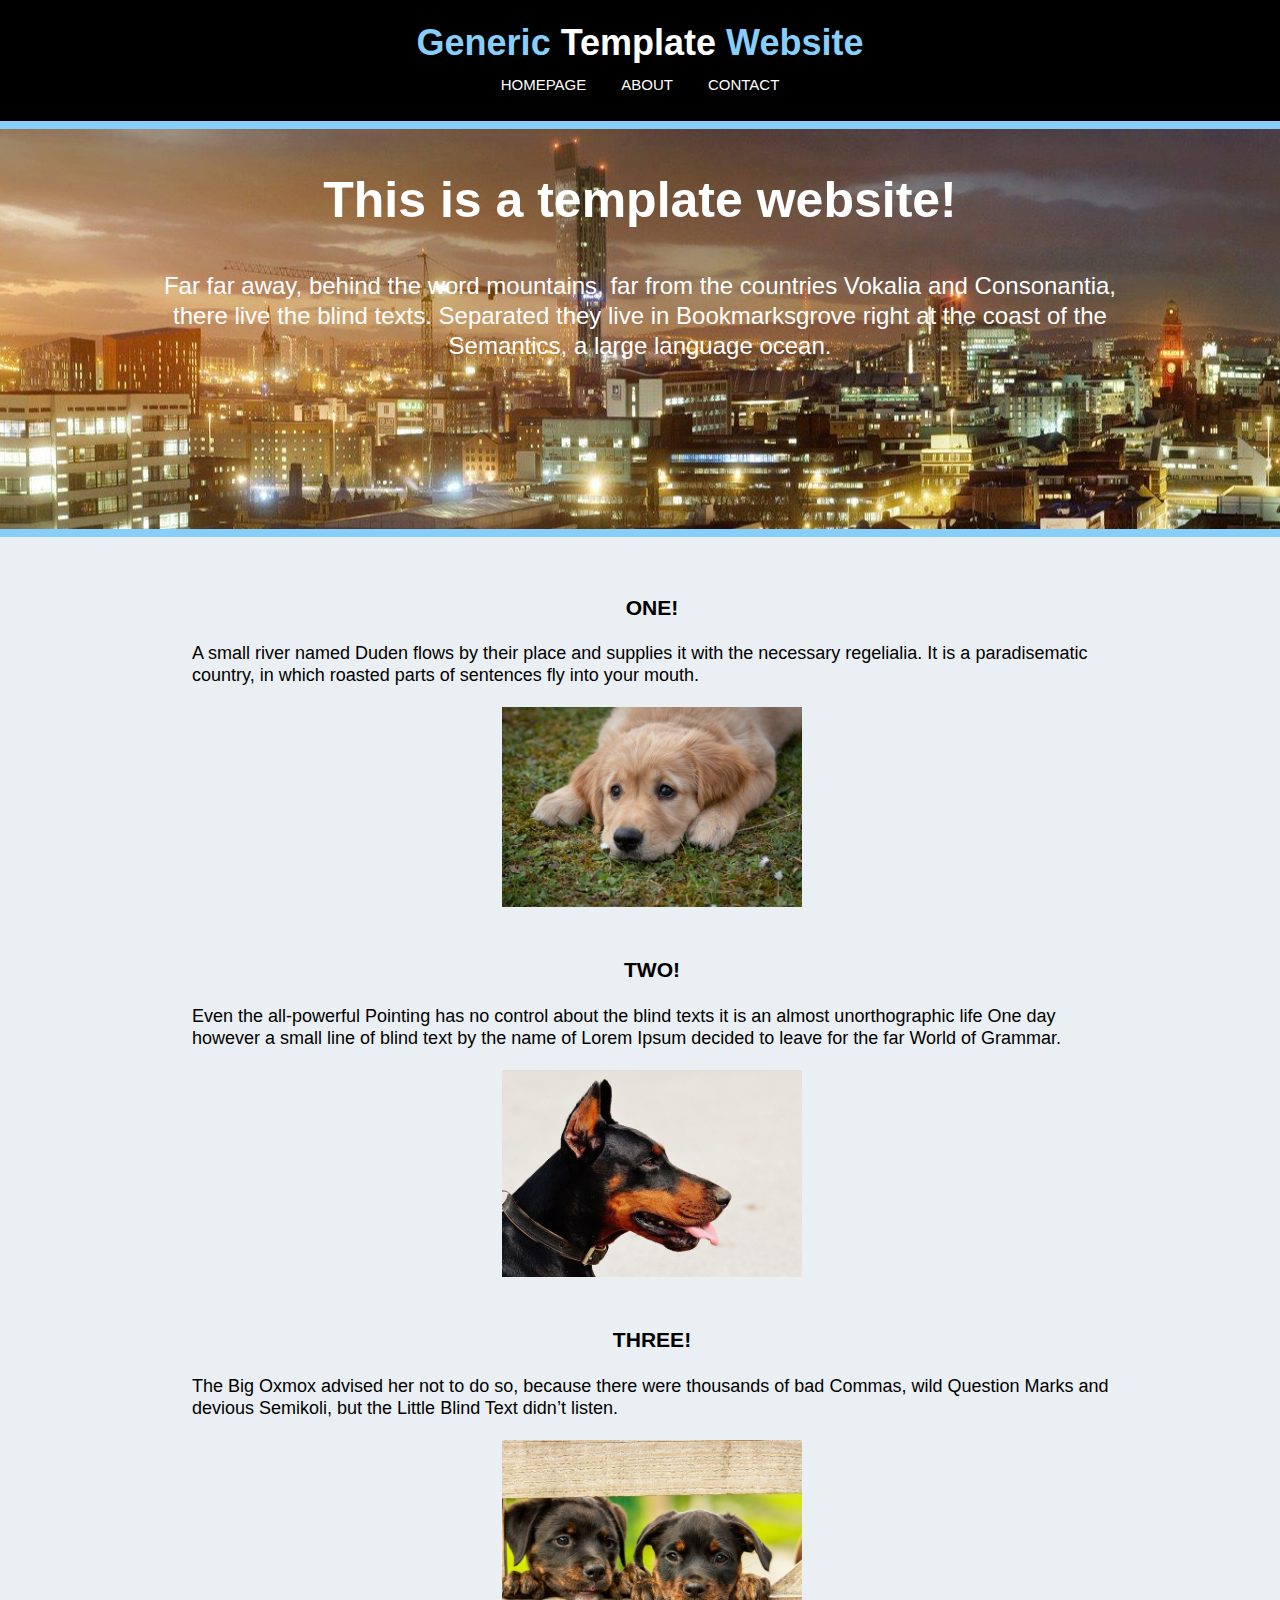
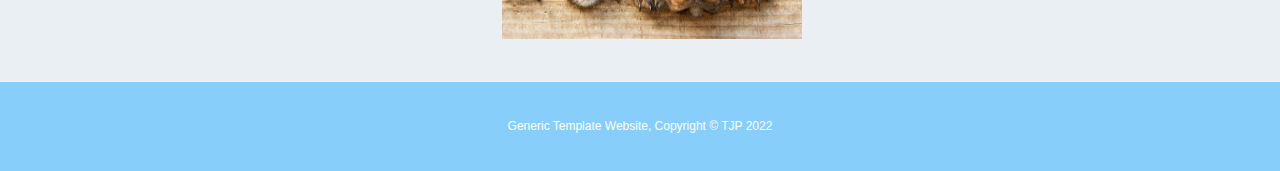
<file: index.html>
<!DOCTYPE html>
<html lang="en">
<head>
    <meta charset="UTF-8">
    <meta http-equiv="X-UA-Compatible" content="IE=edge">
    <meta name="viewport" content="width=device-width, initial-scale=1.0">
    <title>Generic Template Website | Hello There!</title>
    <link rel="stylesheet" href ="main.css">
</head>
<body>
  <header>
    <div class="container">
        <div id="brand">
          <h1><span class="highlighted">Generic</span> Template <span class="highlighted">Website</span></h1>   
        </div>
        <nav>
           <ul>
           <li><a href="index.html">Homepage</a></li>
           <li><a href="about.html">About</a></li>
           <li><a href="contact.html">Contact</a></li>
           </ul>   
        </nav>
    </div>
  </header>
  <section id="display">
    <div class="container">
      <h1>This is a template website!</h1>
      <p>Far far away, behind the word mountains, far from the countries Vokalia and Consonantia, there live the blind texts. Separated they live in Bookmarksgrove right at the coast of the Semantics, a large language ocean.</p>
    </div>
  </section>
  <section id="imageBoxes">
    <div class="container">
      <div class="box">
        <h3>ONE!</h3>  
        <p>A small river named Duden flows by their place and supplies it with the necessary regelialia. It is a paradisematic country, in which roasted parts of sentences fly into your mouth.</p>
        <img src="./img/Golden.jpg">
      </div>
      <div class="box">
          <h3>TWO!</h3>  
          <p>Even the all-powerful Pointing has no control about the blind texts it is an almost unorthographic life One day however a small line of blind text by the name of Lorem Ipsum decided to leave for the far World of Grammar.</p>
          <img src="./img/Doberman.jpg">
      </div>
      <div class="box">
          <h3>THREE!</h3>  
          <p>The Big Oxmox advised her not to do so, because there were thousands of bad Commas, wild Question Marks and devious Semikoli, but the Little Blind Text didn’t listen.</p>
          <img src="./img/Rottweilers.jpg">
      </div>
    </div>
  </section>
  <footer>
    <p>
      Generic Template Website, Copyright &copy; TJP 2022
    </p>
  </footer> 
</body>
</html>
</file>
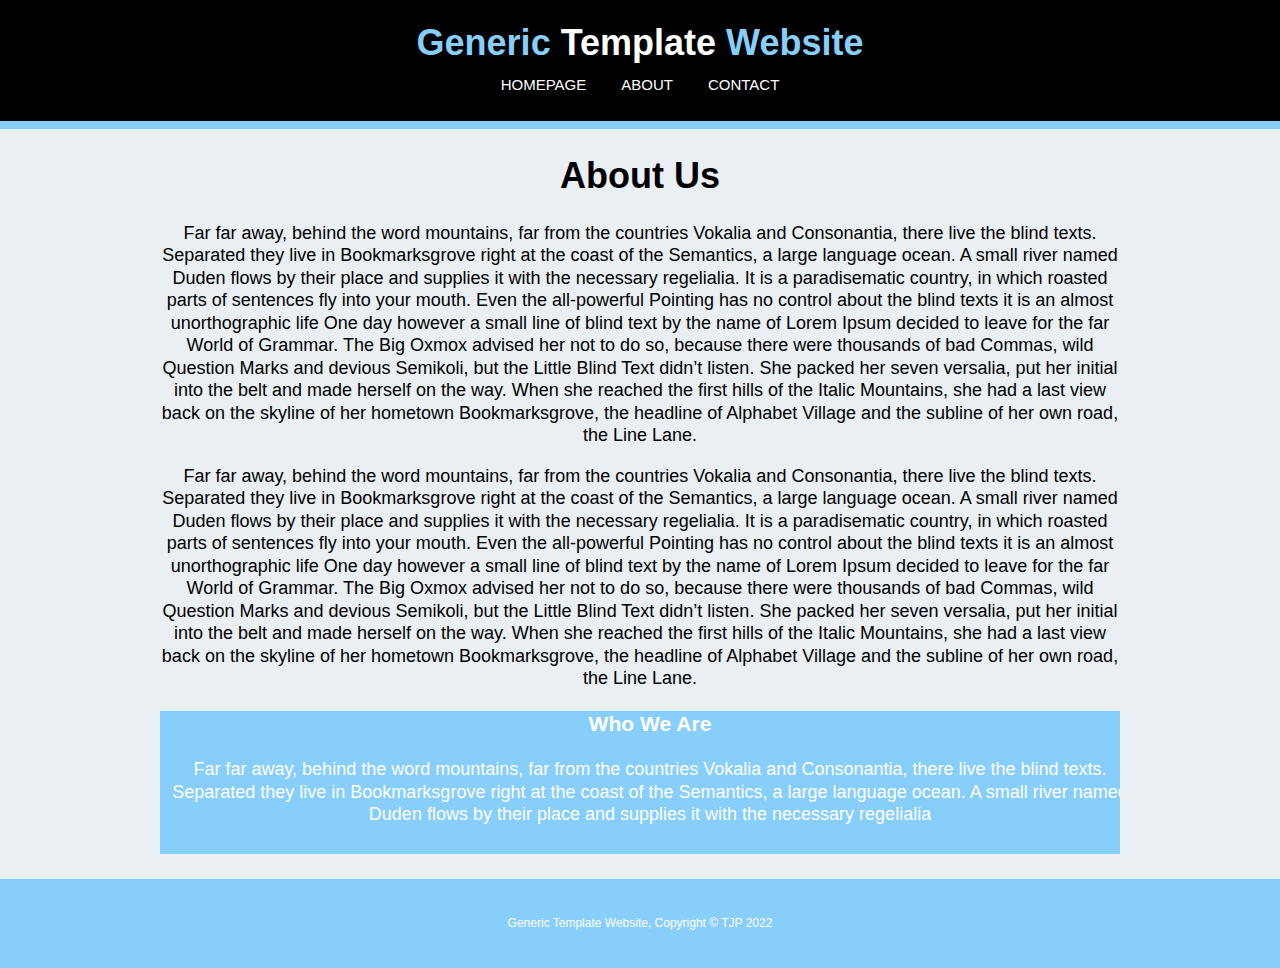
<file: about.html>
<!DOCTYPE html>
<html lang="en">
<head>
    <meta charset="UTF-8">
    <meta http-equiv="X-UA-Compatible" content="IE=edge">
    <meta name="viewport" content="width=device-width, initial-scale=1.0">
    <title>About this Generic Template Website</title>
    <link rel="stylesheet" href ="main.css">
</head>
<body>
  <header>
    <div class="container">
        <div id="brand">
          <h1><span class="highlighted">Generic</span> Template <span class="highlighted">Website</span></h1>   
        </div>
        <nav>
           <ul>
           <li><a href="index.html">Homepage</a></li>
           <li><a href="about.html">About</a></li>
           <li><a href="contact.html">Contact</a></li>
           </ul>   
        </nav>
    </div>
  </header>
  <section id="main">
    <div class="container">
       <article>
           <h1>About Us</h1>
           <p>Far far away, behind the word mountains, far from the countries Vokalia and Consonantia, there live the blind texts. Separated they live in Bookmarksgrove right at the coast of the Semantics, a large language ocean. A small river named Duden flows by their place and supplies it with the necessary regelialia. It is a paradisematic country, in which roasted parts of sentences fly into your mouth. Even the all-powerful Pointing has no control about the blind texts it is an almost unorthographic life One day however a small line of blind text by the name of Lorem Ipsum decided to leave for the far World of Grammar. The Big Oxmox advised her not to do so, because there were thousands of bad Commas, wild Question Marks and devious Semikoli, but the Little Blind Text didn’t listen. She packed her seven versalia, put her initial into the belt and made herself on the way. When she reached the first hills of the Italic Mountains, she had a last view back on the skyline of her hometown Bookmarksgrove, the headline of Alphabet Village and the subline of her own road, the Line Lane.
           </p>
           <p>Far far away, behind the word mountains, far from the countries Vokalia and Consonantia, there live the blind texts. Separated they live in Bookmarksgrove right at the coast of the Semantics, a large language ocean. A small river named Duden flows by their place and supplies it with the necessary regelialia. It is a paradisematic country, in which roasted parts of sentences fly into your mouth. Even the all-powerful Pointing has no control about the blind texts it is an almost unorthographic life One day however a small line of blind text by the name of Lorem Ipsum decided to leave for the far World of Grammar. The Big Oxmox advised her not to do so, because there were thousands of bad Commas, wild Question Marks and devious Semikoli, but the Little Blind Text didn’t listen. She packed her seven versalia, put her initial into the belt and made herself on the way. When she reached the first hills of the Italic Mountains, she had a last view back on the skyline of her hometown Bookmarksgrove, the headline of Alphabet Village and the subline of her own road, the Line Lane.
           </p>
       </article>
       <aside id="sidebar">
           <h3>Who We Are</h3>
           <p>Far far away, behind the word mountains, far from the countries Vokalia and Consonantia, there live the blind texts. Separated they live in Bookmarksgrove right at the coast of the Semantics, a large language ocean. A small river named Duden flows by their place and supplies it with the necessary regelialia   
           </p>
       </aside>
    </div>
  </section>
  <footer>
    <p>
      Generic Template Website, Copyright &copy; TJP 2022
    </p>
  </footer> 
</body>
</html>
</file>
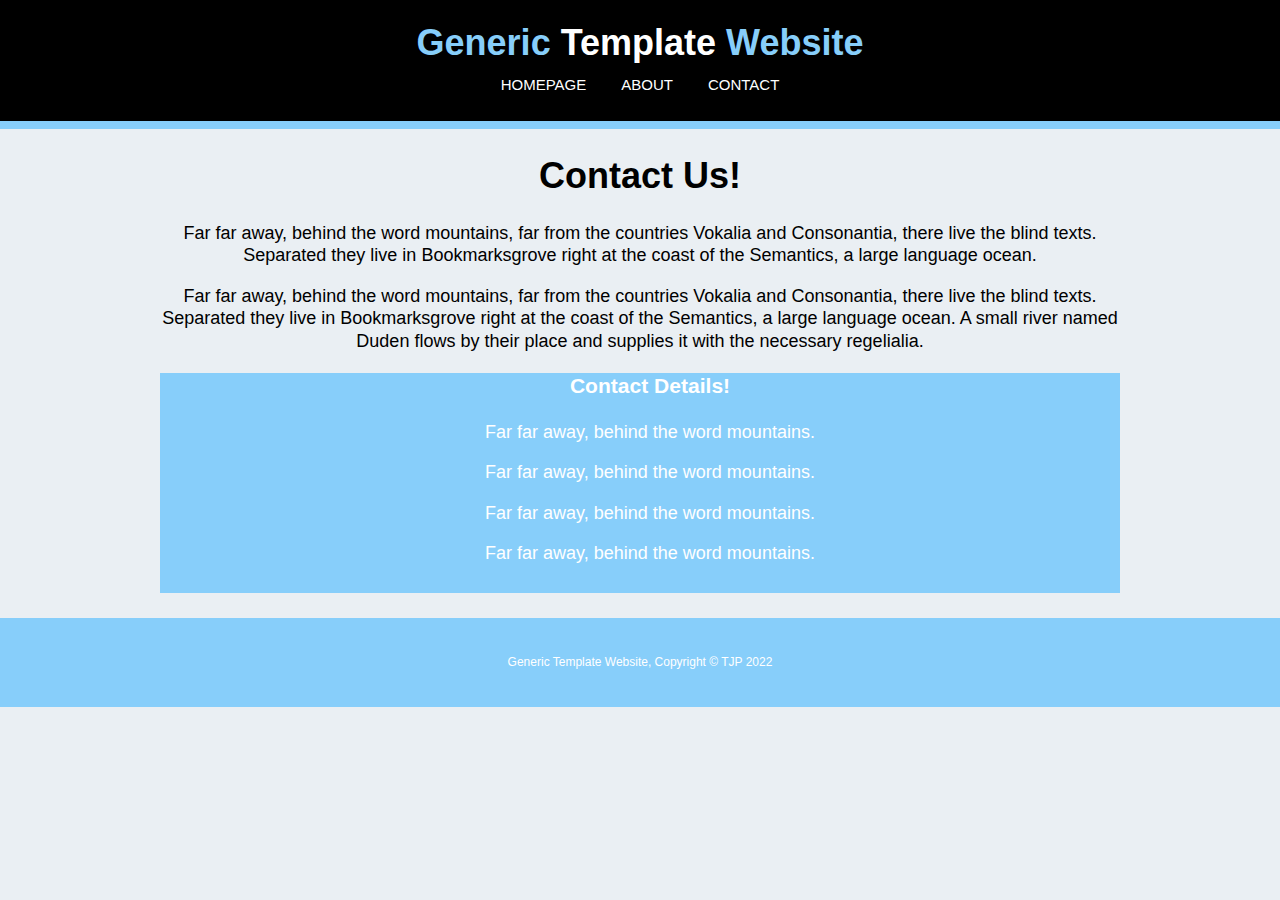
<file: contact.html>
<!DOCTYPE html>
<html lang="en">
<head>
    <meta charset="UTF-8">
    <meta http-equiv="X-UA-Compatible" content="IE=edge">
    <meta name="viewport" content="width=device-width, initial-scale=1.0">
    <title>Contact Us!</title>
    <link rel="stylesheet" href ="main.css">
</head>
<body>
  <header>
    <div class="container">
        <div id="brand">
          <h1><span class="highlighted">Generic</span> Template <span class="highlighted">Website</span></h1>   
        </div>
        <nav>
           <ul>
           <li><a href="index.html">Homepage</a></li>
           <li><a href="about.html">About</a></li>
           <li><a href="contact.html">Contact</a></li>
           </ul>   
        </nav>
    </div>
  </header>
  <section id="main">
    <div class="container">
        <article>
            <h1>Contact Us!</h1>
            <p>Far far away, behind the word mountains, far from the countries Vokalia and Consonantia, there live the blind texts. Separated they live in Bookmarksgrove right at the coast of the Semantics, a large language ocean.
            </p>
            <p>Far far away, behind the word mountains, far from the countries Vokalia and Consonantia, there live the blind texts. Separated they live in Bookmarksgrove right at the coast of the Semantics, a large language ocean. A small river named Duden flows by their place and supplies it with the necessary regelialia.
            </p>
        </article>
        <aside id="sidebar">
            <h3>Contact Details!</h3>
            <p>Far far away, behind the word mountains.</p>
            <p>Far far away, behind the word mountains.</p>
            <p>Far far away, behind the word mountains.</p>
            <p>Far far away, behind the word mountains.</p>
        </aside>
    </div>
  </section>
  <footer>
    <p>
      Generic Template Website, Copyright &copy; TJP 2022
    </p>
  </footer> 
</body>
</html>
</file>
<file: main.css>
body {
    font-family: Arial, Helvetica, sans-serif;
    font-size: 18px;
    line-height: 1.25;
    padding: 0;
    margin: 0;
    background-color:rgb(234, 239, 243) ;
}

.container {
    width: 75%;
    margin: auto;
    overflow: hidden;
}

header {
    background-color: black;
    color: white;
    min-height: 60px;
    padding-top: 20px;
    border-bottom: lightskyblue 8px solid;
}

header a {
    color: white;
    text-transform: uppercase;
    text-decoration: none;
    font-size: 15px;
}

header ul {
    padding: 0;
    margin: 0;
}

header li {
    float: left;
    display: inline;
    padding: 0 15px 0 15px;
}

header #brand {
    float: left;
}

header #brand h1 {
    margin: 0;
}

header nav {
    float: right;
    margin-top: 8px;
}

header a:hover {
    color: lightskyblue;
    font-weight: bold;
}

.highlighted {
    color: lightskyblue;
}

#display {
    min-height: 400px;
    background:url('./img/MCRSkyline1.jpg') -420px;
    color: white;
    text-align: center;
    border-bottom: lightskyblue 8px solid;
}

#display h1 {
    margin-top: 80px;
    font-size: 50px;
    margin-bottom: 40px;
}

#display p {
    font-size: 24px;
}

footer {
    font-size: 12px;
    background-color: lightskyblue;
    color:white;
    text-align: center;
    padding: 25px;
    margin-top: 25px;
    
}

#imageBoxes {
    margin-top: 25px;
}

#imageBoxes .box {
    width: 75%;
    padding: 12px;
    float: left;
    width: 30%;
    text-align: center;
}


#imageBoxes .box img {
    width: 300px;
}

article { 
    float: left;
    width: 60%;
}

aside#sidebar {
    float:right;
    width: 30%;
    margin-top: 20px;
    background-color: lightskyblue;
    color: white;
    padding: 10px;
    padding-top: 0;
}

/* mobile / tablet responsive */

@media(max-width: 1400px) {
  header #brand,
  header nav,
  header nav li,
  #imageBoxes .box,
  article,
  aside#sidebar {
      float: none;
      text-align: center;
      width: 100%;
  }

header {
    padding-bottom: 25px;
}

#display h1 {
    margin-top: 40px;
}

.box p {
    margin: 20px;
    text-align: left;
}
}
</file>
